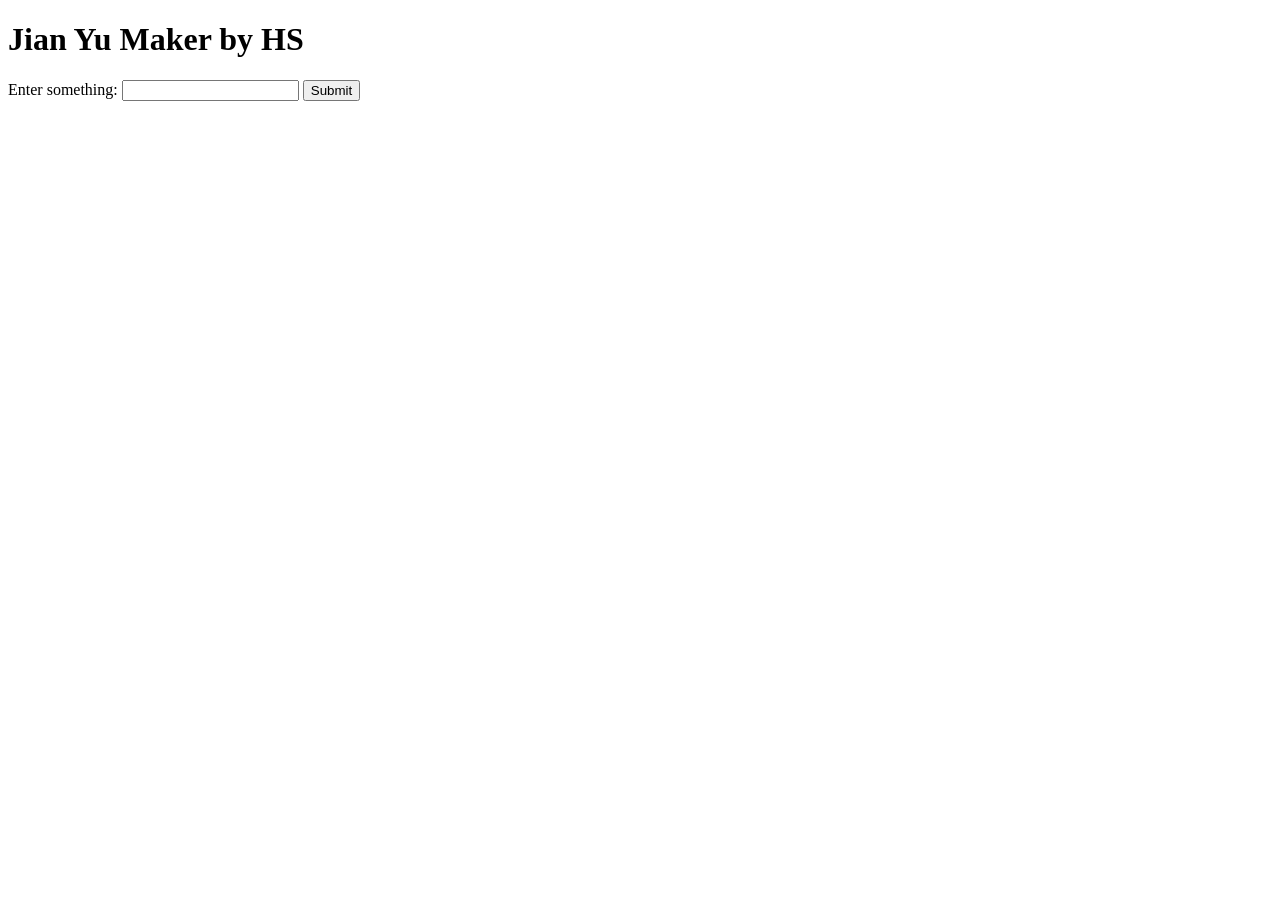
<file: index.html>
<!DOCTYPE html>
<html lang="en">
<head>
    <meta charset="UTF-8">
    <meta name="viewport", content="width=device-width, initial-scale=1.0">
    <title>JianYu Maker</title>

</head>
<body>
    <h1>Jian Yu Maker by HS</h1>
    <form method="post">
        <label for="user_input">Enter something:</label>
        <input type="text" id="user_input" name="user_input" required>
        <button type="submit">Submit</button>
    </form>
</body>
</html>
</file>
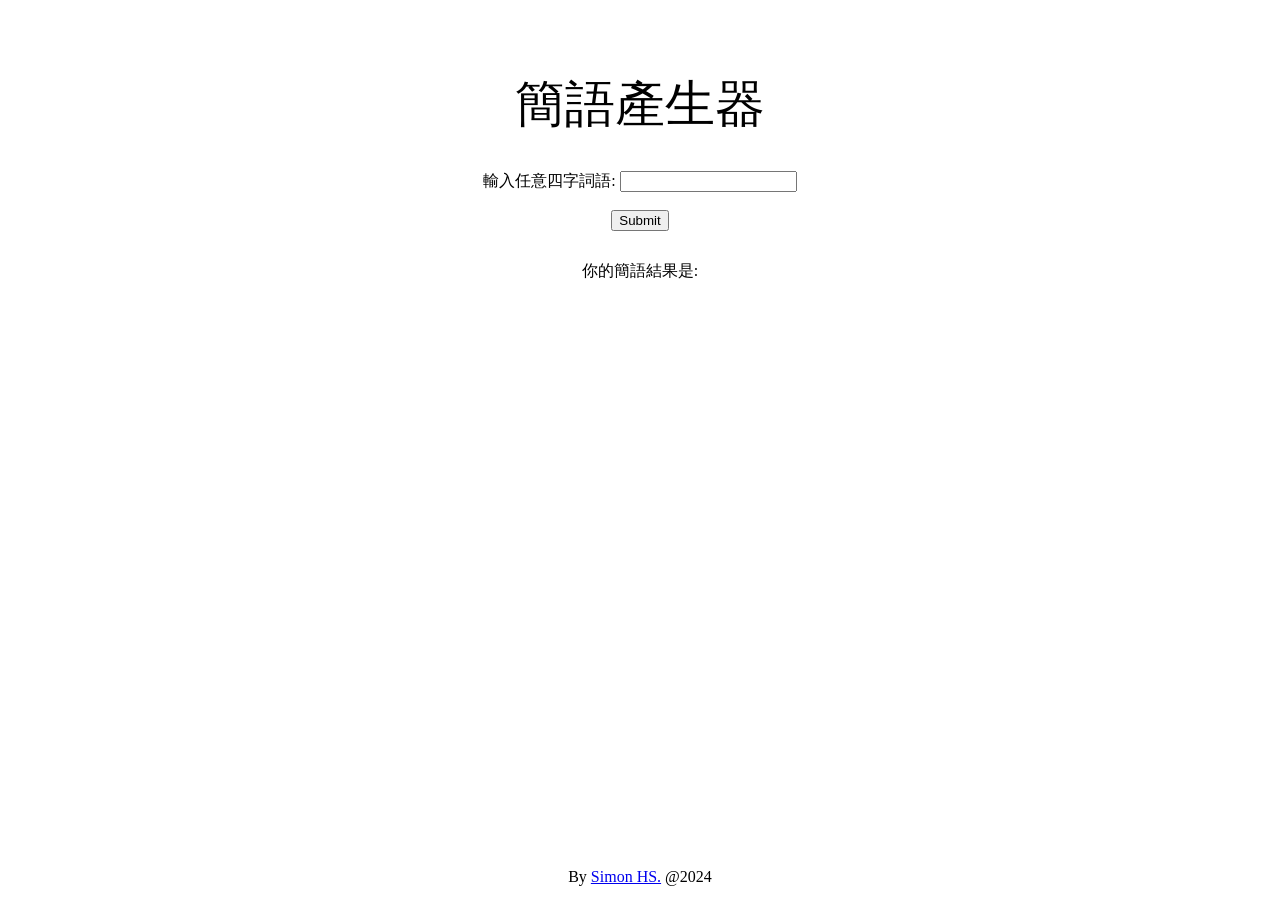
<file: templates/index.html>
<!DOCTYPE html>

<head>
  <meta charset="UTF-8">
  <meta name="viewport" , content="width=device-width, initial-scale=1.0">
  <link rel="stylesheet" href="../static/CSS/style.css">
  <link rel="apple-touch-icon" sizes="180x180" href="../static/apple-touch-icon.png">
  <link rel="icon" type="image/png" sizes="32x32" href="../static/favicon-32x32.png">
  <link rel="icon" type="image/png" sizes="16x16" href="../static/favicon-16x16.png">
  <link rel="manifest" href="../static/site.webmanifest">
  <title>簡語產生器</title>
</head>

<body>
  <div id="main">
    <div id="name">
      <span id="title">簡語產生器</span>
    </div>
    <form id="input" , method="post">
      <br>
      <label for="user_input">輸入任意四字詞語:</label>
      <input type="text" id="user_input" name="user_input" required>
      <br>
      <br>
      <a href=# id=process_input><button class='btn btn-default'>Submit</button></a>
    </form>
    <div id="result_label">
      <span>你的簡語結果是:</span>
    </div>
    <div id="result"></div>
    <div id="bottom_text">
      <span id="credit">By <a href="https://github.com/HS6103/Jian_Yu_Maker">Simon HS.</a> @2024</span>
    </div>
  </div>

  <script src="https://code.jquery.com/jquery-3.7.1.min.js"></script>
  <script type=text/javascript>
        $(function() {
          $('a#process_input').bind('click', function() {
            $.post('/', {  
              user_input: $('#user_input').val(),
            }, function(data) {
              $('#result').text(data.result);
            });
            return false;
          });
        });
    </script>
</body>

</html>
</file>
<file: static/CSS/style.css>
#name {
	display: block;
	margin: auto;
	text-align: center;
	padding-top: 5%;
	font-size: 50px;
}

#input {
	display: block;
	margin-top: 15px;
	text-align: center;
}

#result_label {
	display: block;
	margin-top: 30px;
	text-align: center;
}

#result {
	display: block;
	margin-top: 5px;
	text-align: center;
}

#bottom_text {
	position: fixed;
	left: 50%;
	bottom: 5px;
	transform: translate(-50%, -50%);
	margin: 0 auto;
}

.button {
	border: 1px solid #d3d3d3;
	background: #f3f3f3;
	color: #696969;
	margin-left: 4px;
	margin-right: 4px;
	margin-top: 25px;
	font-family: arial, sans-serif;
	font-size: 12px;
	font-weight: bold;
	padding: 7px;
	border-radius: 2px;
}

.button:hover {
	color: #2a2a2a;
	border: 1px solid #bdbdbd;
}
</file>
